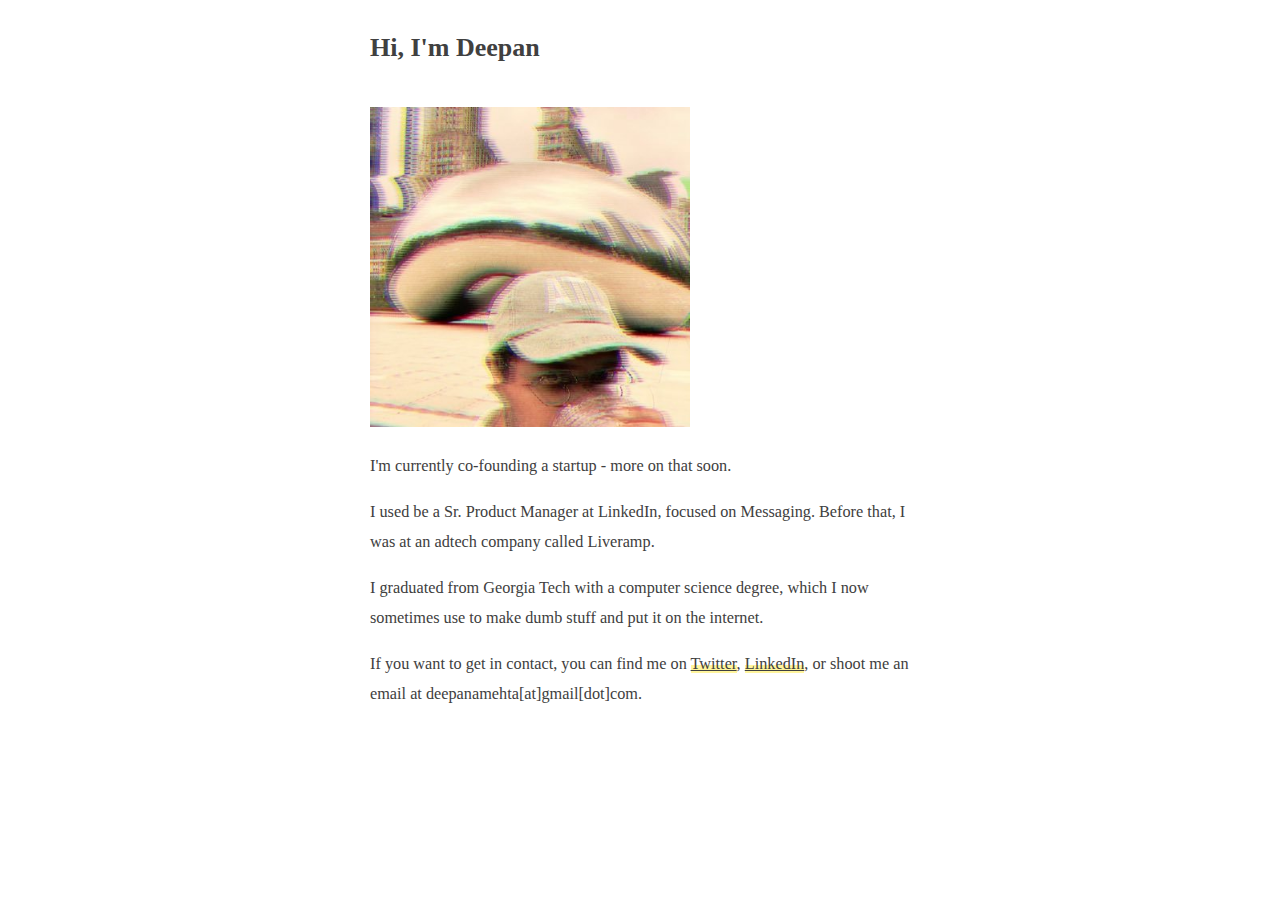
<file: index.html>
<!DOCTYPE html>
<html>
<head>

  <!-- Global site tag (gtag.js) - Google Analytics -->
<script async src="https://www.googletagmanager.com/gtag/js?id=G-25SDSJLFZT"></script>
<script>
  window.dataLayer = window.dataLayer || [];
  function gtag(){dataLayer.push(arguments);}
  gtag('js', new Date());

  gtag('config', 'G-25SDSJLFZT');
</script>

    <meta charset="utf-8">

    <meta name="viewport"    content="width=device-width,initial-scale=1.0">
    <meta name="description" content="Lamp...deep...get it?">

    <!-- Various Icons -->  
    <link rel="apple-touch-icon" href="data:image/svg+xml,<svg xmlns=%22http://www.w3.org/2000/svg%22 viewBox=%220 0 100 100%22><text y=%22.9em%22 font-size=%2290%22>🪔<</text></svg>">
    
    <!-- Standard Favicon -->  
    <link rel="shortcut icon" href="data:image/svg+xml,<svg xmlns=%22http://www.w3.org/2000/svg%22 viewBox=%220 0 100 100%22><text y=%22.9em%22 font-size=%2290%22>🪔</text></svg>">


    <!-- Page Title -->
    <title>Lamp person</title>

    <!-- Styles -->
    <link href="main.css" rel="stylesheet">


</head>
<body>
    <main>


        <section class="text-container">
            <div class="text editor">
                <h1>Hi, I'm Deepan</h1>
                <img src="images/me3.jpeg" alt="sup">
                <p>I'm currently co-founding a startup - more on that soon.</p>
                <p>I used be a Sr. Product Manager at LinkedIn, focused on Messaging. Before that, I was at an adtech company called Liveramp.</p>
                <p></p>
                <p>I graduated from Georgia Tech with a computer science degree, which I now sometimes use to make dumb stuff and put it on the internet.</p>
              <!--     
              <p>I also sometimes <a href="blog.html" >write</a>.</p>
-->
<p>If you want to get in contact, you can find me on <a href="https://twitter.com/crunchwraperino" >Twitter</a>, <a href="https://www.linkedin.com/in/deepanmehta/" >LinkedIn</a>, or shoot me an email at deepanamehta[at]gmail[dot]com.</p>


  <!--             
              <div class="footer-social-icons">
                    <ul class="social-icons">
                        <li><a href="https://twitter.com/crunchwraperino" class="social-icon"> <i class="fa fa-twitter"></i></a></li>
                        <li><a href="https://www.linkedin.com/in/deepanmehta/" class="social-icon"> <i class="fa fa-linkedin"></i></a></li>
                       <li><a href="" class="social-icon"> <i class="fa fa-rss"></i></a></li> -->
                    </ul>
                </div>
            </div>
        </section>

    </main>

</body>
</html>
</file>
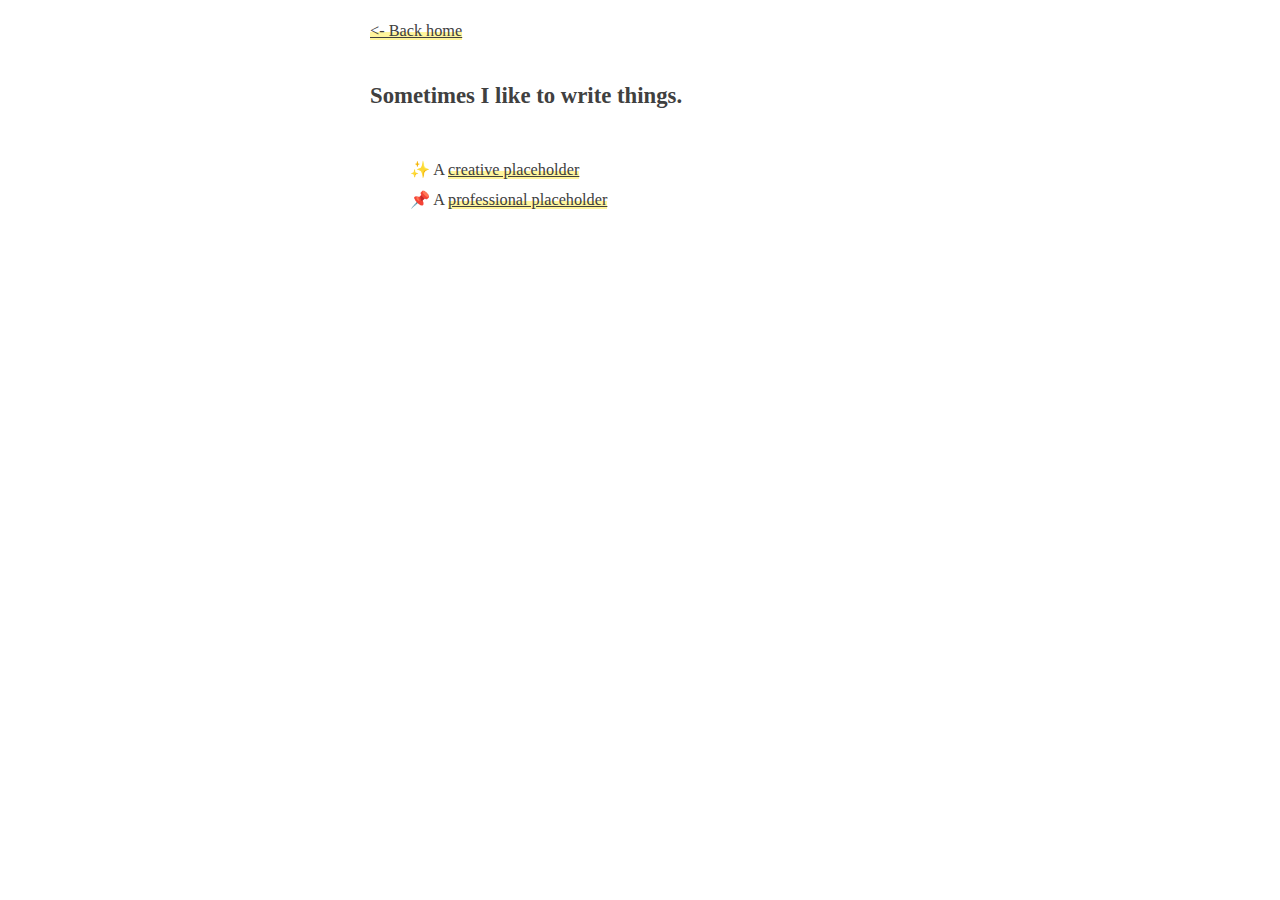
<file: blog.html>
<!DOCTYPE html>
<html>
<head>

    <meta charset="utf-8">

    <meta name="viewport"    content="width=device-width,initial-scale=1.0">
    <meta name="description" content="Sorry for party rocking">

    <!-- Various Icons -->  
    <link rel="apple-touch-icon" href="data:image/svg+xml,<svg xmlns=%22http://www.w3.org/2000/svg%22 viewBox=%220 0 100 100%22><text y=%22.9em%22 font-size=%2290%22>🪔<</text></svg>">
    
    <!-- Standard Favicon -->  
    <link rel="shortcut icon" href="data:image/svg+xml,<svg xmlns=%22http://www.w3.org/2000/svg%22 viewBox=%220 0 100 100%22><text y=%22.9em%22 font-size=%2290%22>🪔</text></svg>">


    <!-- Page Title -->
    <title>Lamp blog</title>

    <!-- Styles -->
    <link href="main.css" rel="stylesheet">


</head>
<body>
    <main>


        <section class="text-container">
            <div class="text editor">
                <p><a href="index.html" ><- Back home</a></p>
                <h2>Sometimes I like to write things.</h2>
                <ul>
                    <li>✨ A <a href="placeholder.html" >creative placeholder</a></li>
                    <li>📌 A <a href="placeholder.html" >professional placeholder</a></li>
                </ul>

        </section>

    </main>

</body>
</html>
</file>
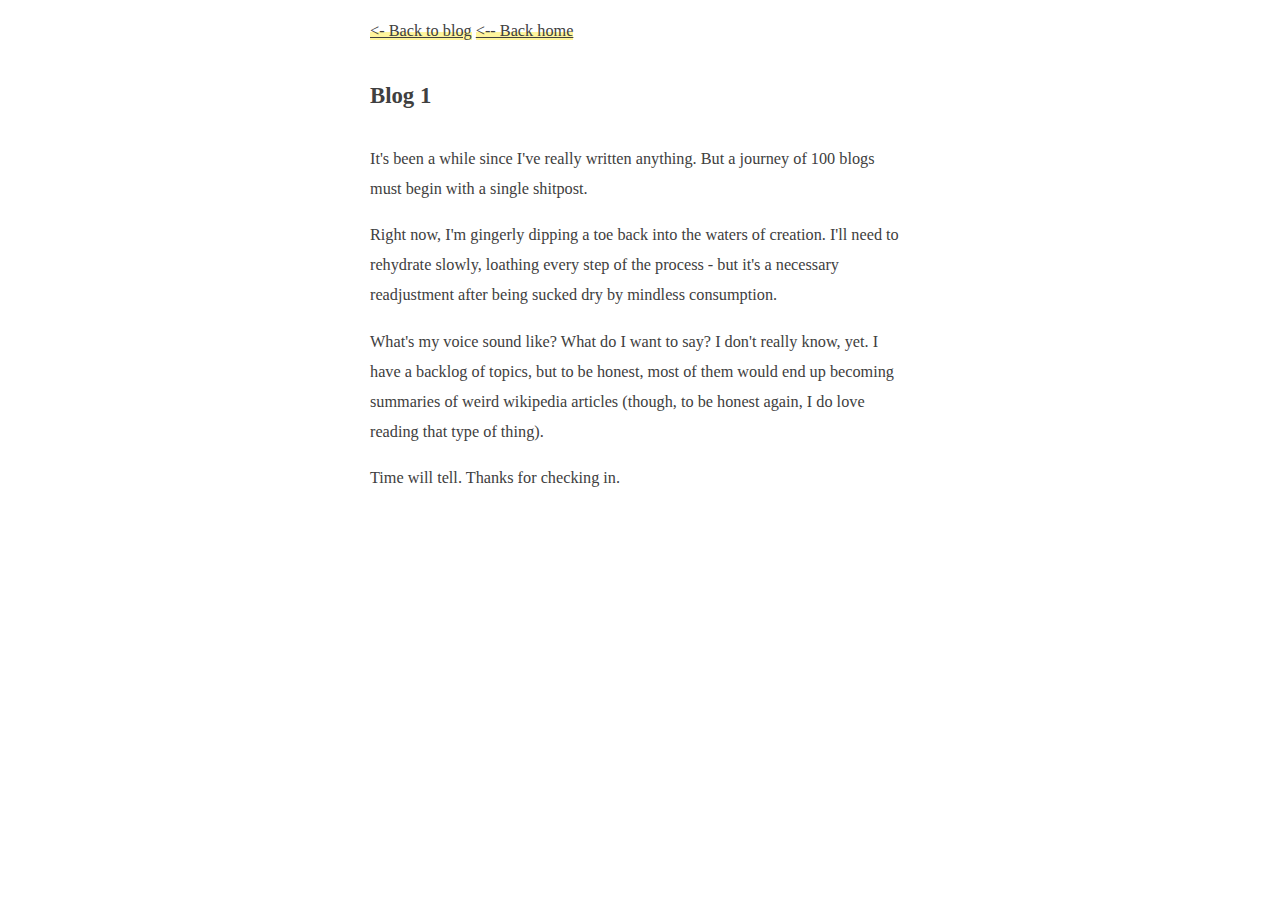
<file: blog1.html>
<!DOCTYPE html>
<html>
<head>

    <meta charset="utf-8">

    <meta name="viewport"    content="width=device-width,initial-scale=1.0">
    <meta name="description" content="Sorry for party rocking">

    <!-- Various Icons -->  
    <link rel="apple-touch-icon" href="data:image/svg+xml,<svg xmlns=%22http://www.w3.org/2000/svg%22 viewBox=%220 0 100 100%22><text y=%22.9em%22 font-size=%2290%22>🪔<</text></svg>">
    
    <!-- Standard Favicon -->  
    <link rel="shortcut icon" href="data:image/svg+xml,<svg xmlns=%22http://www.w3.org/2000/svg%22 viewBox=%220 0 100 100%22><text y=%22.9em%22 font-size=%2290%22>🪔</text></svg>">


    <!-- Page Title -->
    <title>Lamp blog</title>

    <!-- Styles -->
    <link href="main.css" rel="stylesheet">


</head>
<body>
    <main>


        <section class="text-container">
            <div class="text editor">
               <p><a href="blog.html" ><- Back to blog</a> <a href="index.html" ><-- Back home</a></p>

<h2>Blog 1</h2>
              
<p>It's been a while since I've really written anything. But a journey of 100 blogs must begin with a single shitpost.</p>

<p>Right now, I'm gingerly dipping a toe back into the waters of creation. I'll need to rehydrate slowly, loathing every step of the process - but it's a necessary readjustment after being sucked dry by mindless consumption.</p>

<p>What's my voice sound like? What do I want to say? I don't really know, yet. I have a backlog of topics, but to be honest, most of them would end up becoming summaries of weird wikipedia articles (though, to be honest again, I do love reading that type of thing).</p>
  
<p>Time will tell. Thanks for checking in.
</p>

        </section>

    </main>

</body>
</html>
</file>
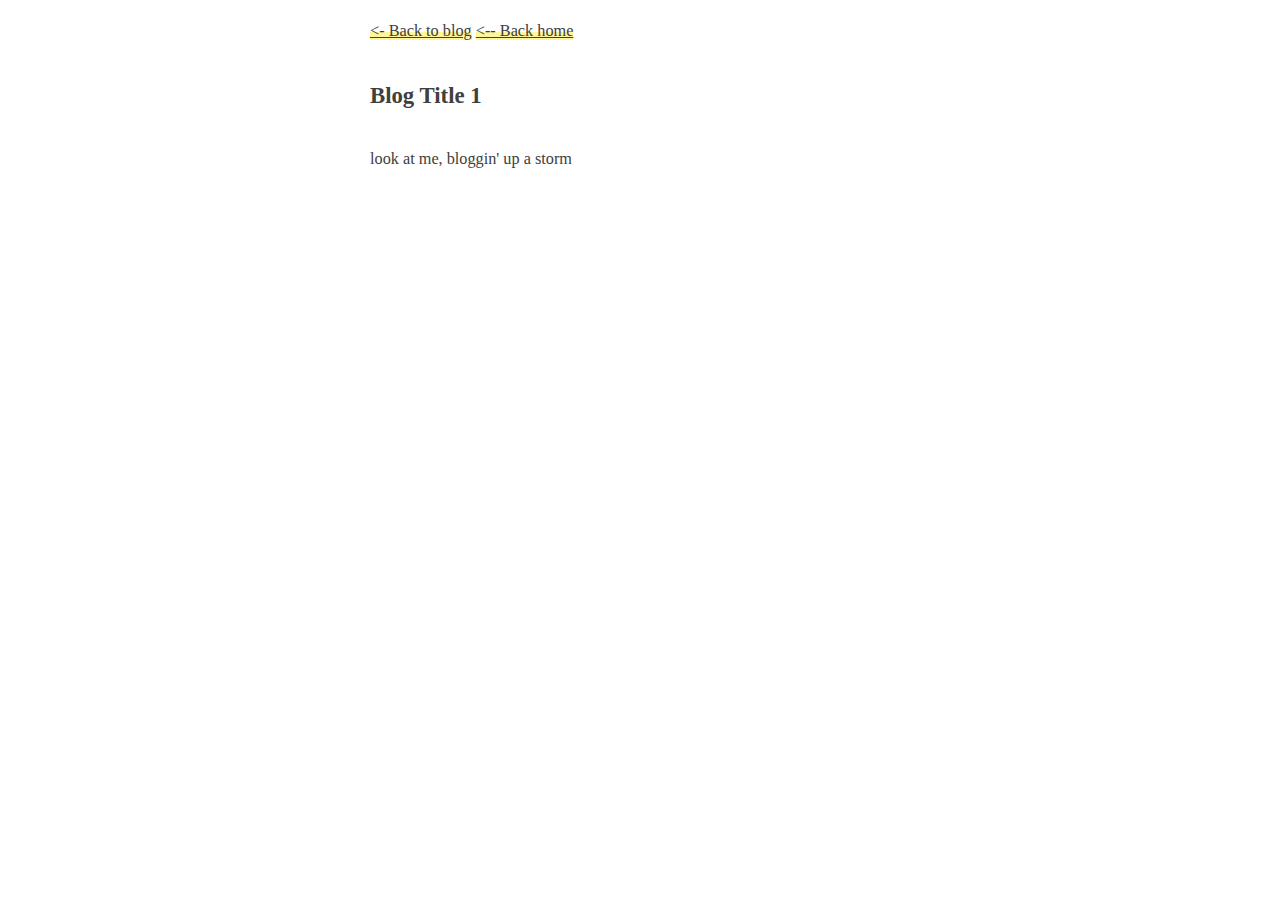
<file: placeholder.html>
<!DOCTYPE html>
<html>
<head>

    <meta charset="utf-8">

    <meta name="viewport"    content="width=device-width,initial-scale=1.0">
    <meta name="description" content="Sorry for party rocking">

    <!-- Various Icons -->  
    <link rel="apple-touch-icon" href="data:image/svg+xml,<svg xmlns=%22http://www.w3.org/2000/svg%22 viewBox=%220 0 100 100%22><text y=%22.9em%22 font-size=%2290%22>🪔<</text></svg>">
    
    <!-- Standard Favicon -->  
    <link rel="shortcut icon" href="data:image/svg+xml,<svg xmlns=%22http://www.w3.org/2000/svg%22 viewBox=%220 0 100 100%22><text y=%22.9em%22 font-size=%2290%22>🪔</text></svg>">


    <!-- Page Title -->
    <title>Lamp blog</title>

    <!-- Styles -->
    <link href="main.css" rel="stylesheet">


</head>
<body>
    <main>


        <section class="text-container">
            <div class="text editor">
               <p><a href="blog.html" ><- Back to blog</a> <a href="index.html" ><-- Back home</a></p>
                <h2>Blog Title 1</h2>
                <p>look at me, bloggin' up a storm</p>

        </section>

    </main>

</body>
</html>
</file>
<file: main.css>
@import url(https://fonts.googleapis.com/css?family=Lato);
@import url(https://cdnjs.cloudflare.com/ajax/libs/font-awesome/4.6.3/css/font-awesome.css);

}
*,*::before,*::after{
  box-sizing:border-box;
  padding:0;
  margin:0;
  background:none;
  text-decoration:none;
  outline:none;
  font-family:inherit;
  font-size:inherit;
  line-height:inherit;
  font-weight:400;
  color:inherit;
  -webkit-font-smoothing:antialiased}
:root{
  font-family:"Iowan Old Style",Palatino,Palatino Linotype,"Palatino LT STD",Garamond,Baskerville,Baskerville Old Face,Hoefler Text,Times New Roman,serif;
  font-weight:400;
  font-size:24px}
@media (min-width: 600px){:root{font-size:28px}}
@media (min-width: 1000px){:root{font-size:30px}}
@media (min-width: 1400px){:root{font-size:34px}}
body{
  font-size:inherit;
  line-height:inherit;
  background:#fff;
  color:#404040;/*overflow:auto;background:linear-gradient(to bottom, whitesmoke 65vh, white 65vh, white)*/}
a{
  color:currentColor}
.text-container{
  padding:0 1rem 5rem;
  height:100%}
.text{
  max-width:18rem;
  margin:0 auto}
.text a{
  background:linear-gradient(to top, rgba(255,235,59,0.5) 0.5em, transparent 0.5em)}
.text h1{
  font-size:.8666666667rem;
  font-family:inherit;
  line-height:1.3rem;
  padding-bottom:.35rem;
  padding-top:.35rem;
  font-weight:600;
  margin-bottom:1rem}
.text h2{
  font-size:.7583333334rem;
  font-family:inherit;
  line-height:1.3rem;
  padding-top:.35rem;
  padding-bottom:.35rem;
  font-weight:600}
.text h3{
  font-size:.64rem;
  font-family:inherit;
  line-height:1.3rem;
  padding-top:.35rem;
  padding-bottom:.35rem;
  font-weight:600}
.text p,.text li{
  font-size:.5416666667rem;
  font-family:inherit;
  line-height:1rem}
.text p{
  margin-bottom:.5rem;
  max-width: 70vw}
.text ul{
  list-style:none;
  margin-bottom:.5rem}

img {
  width: auto;
  height: auto;
  max-width: 25vw;
}
.footer-social-icons {
    /*width: 350px;*/
    display:block;
    margin: 0 auto;
}
.social-icon {
    color: #0d0d0d;
}
ul.social-icons {
    margin-top: 30px;
}
.social-icons li {
    vertical-align: top;
    display: inline;
    height: 100px;
}
.social-icons a {
    color: #0d0d0d;
    text-decoration: none;
}
.fa-twitter {
    padding:10px 12px;
    -o-transition:.5s;
    -ms-transition:.5s;
    -moz-transition:.5s;
    -webkit-transition:.5s;
    transition: .5s;
    background-color: #fff;
}
.fa-twitter:hover {
    color: #fff;
    background-color: #00aced;
}
.fa-rss {
    padding:10px 14px;
    -o-transition:.5s;
    -ms-transition:.5s;
    -moz-transition:.5s;
    -webkit-transition:.5s;
    transition: .5s;
    background-color: #fff;
}
.fa-rss:hover {
    background-color: #eb8231;
}
.fa-linkedin {
    padding:10px 14px;
    -o-transition:.5s;
    -ms-transition:.5s;
    -moz-transition:.5s;
    -webkit-transition:.5s;
    transition: .5s;
    background-color: #fff;
}
.fa-linkedin:hover {
    color: #fff;
    background-color: #0073a4;
}
</file>
